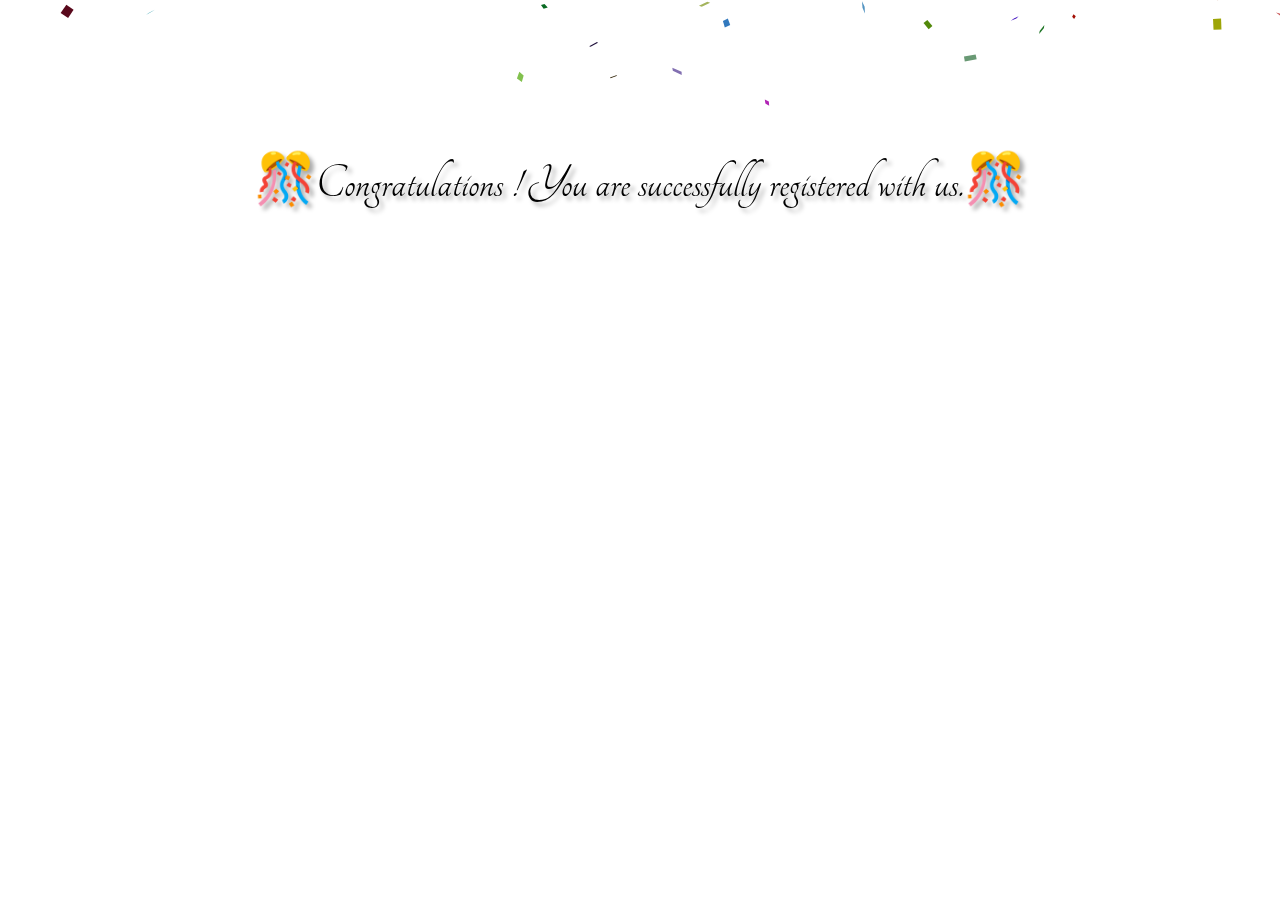
<file: Confetti.html>
<!DOCTYPE html>
<html lang="en">
<head>
    <meta charset="UTF-8">
    <meta http-equiv="X-UA-Compatible" content="IE=edge">
    <meta name="viewport" content="width=device-width, initial-scale=1.0">
    <title>Confetti</title>
    <link rel="stylesheet"
    href="https://fonts.googleapis.com/css?family=Tangerine">
    <style>
        *{
            margin: 0;
            padding: 0;
            box-sizing: border-box;
        }
        html{
            font-size: 62.5%;
        }
        .main_header{
            width: 100vw;
            height: 100vh;
            background-color: hsl(0,0, 94%);
            /* display: grid;
            place-items: center; */
        }
        .center_div{
           min-width:50vw;
           height: 40vh;
           color: #000;
           text-shadow: 4px 4px 4px #aaa;
           font-size: 5rem;
           font-weight: 500;
           font-family: 'Tangerine', serif;
           display: flex;
           justify-content: center;
           align-items: center;
        }

    </style>
</head>
<body>
    <div class="main_header">
        <div class="center_div">
            <p>🎊Congratulations ! You are successfully registered with us.🎊</p>
        </div>
    </div>

    <script src="./confetti.js"></script>
    <script>
        
    </script>
</body>
</html>
</file>
